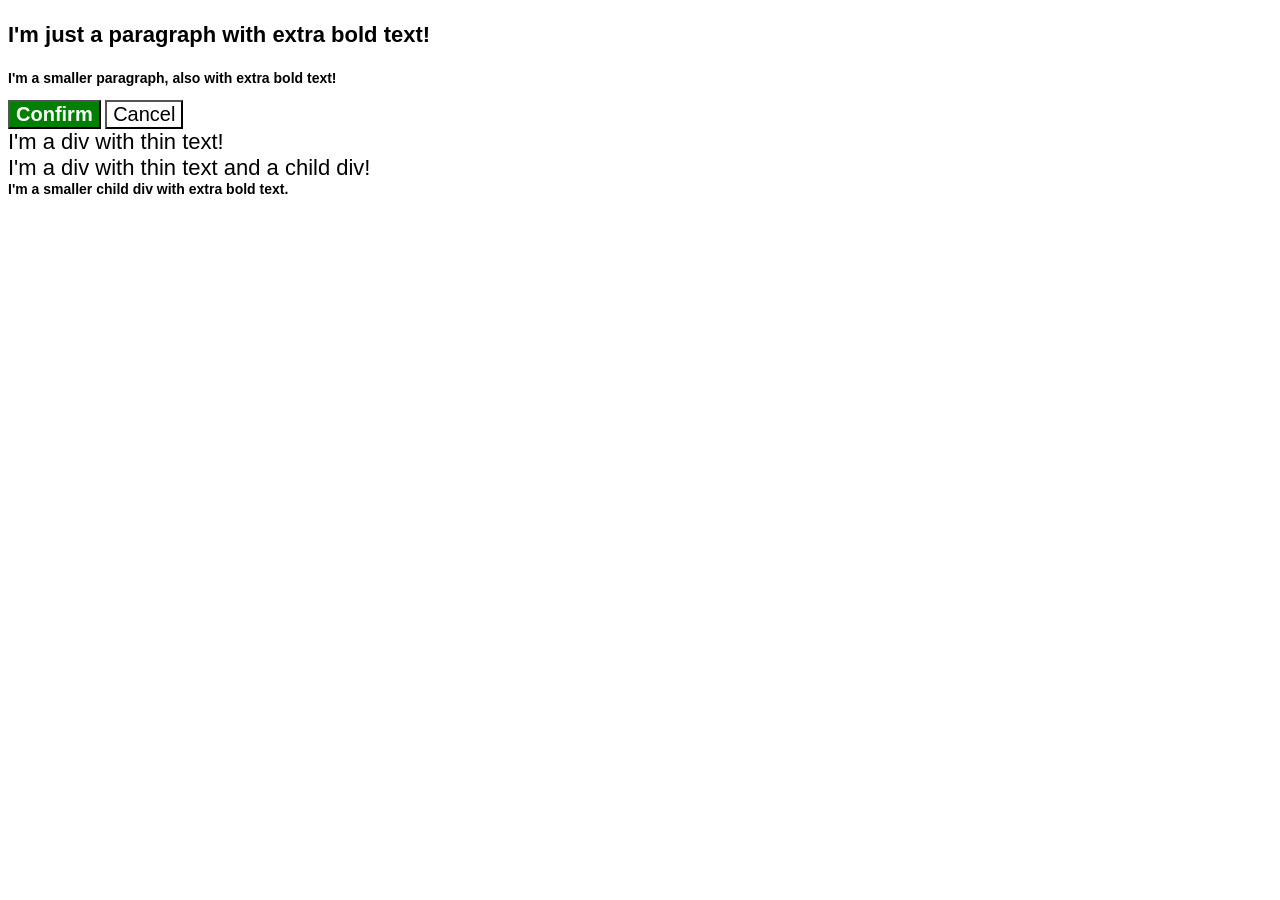
<file: foundations/cascade/01-cascade-fix/index.html>
<!DOCTYPE html>
<html lang="en">
  <head>
    <meta charset="UTF-8">
    <meta http-equiv="X-UA-Compatible" content="IE=edge">
    <meta name="viewport" content="width=device-width, initial-scale=1.0">
    <title>Fix the Cascade</title>
    <link rel="stylesheet" href="style.css">
  </head>
  <body>
    <p class="para">I'm just a paragraph with extra bold text!</p>
    <p class="para small-para">I'm a smaller paragraph, also with extra bold text!</p>

    <button id="confirm-button" class="button confirm">Confirm</button>
    <button id="cancel-button" class="button cancel">Cancel</button>

    <div class="text">I'm a div with thin text!</div>
    <div class="text">I'm a div with thin text and a child div!
      <div class="text child">I'm a smaller child div with extra bold text.</div>
    </div>
  </body>
</html>
</file>
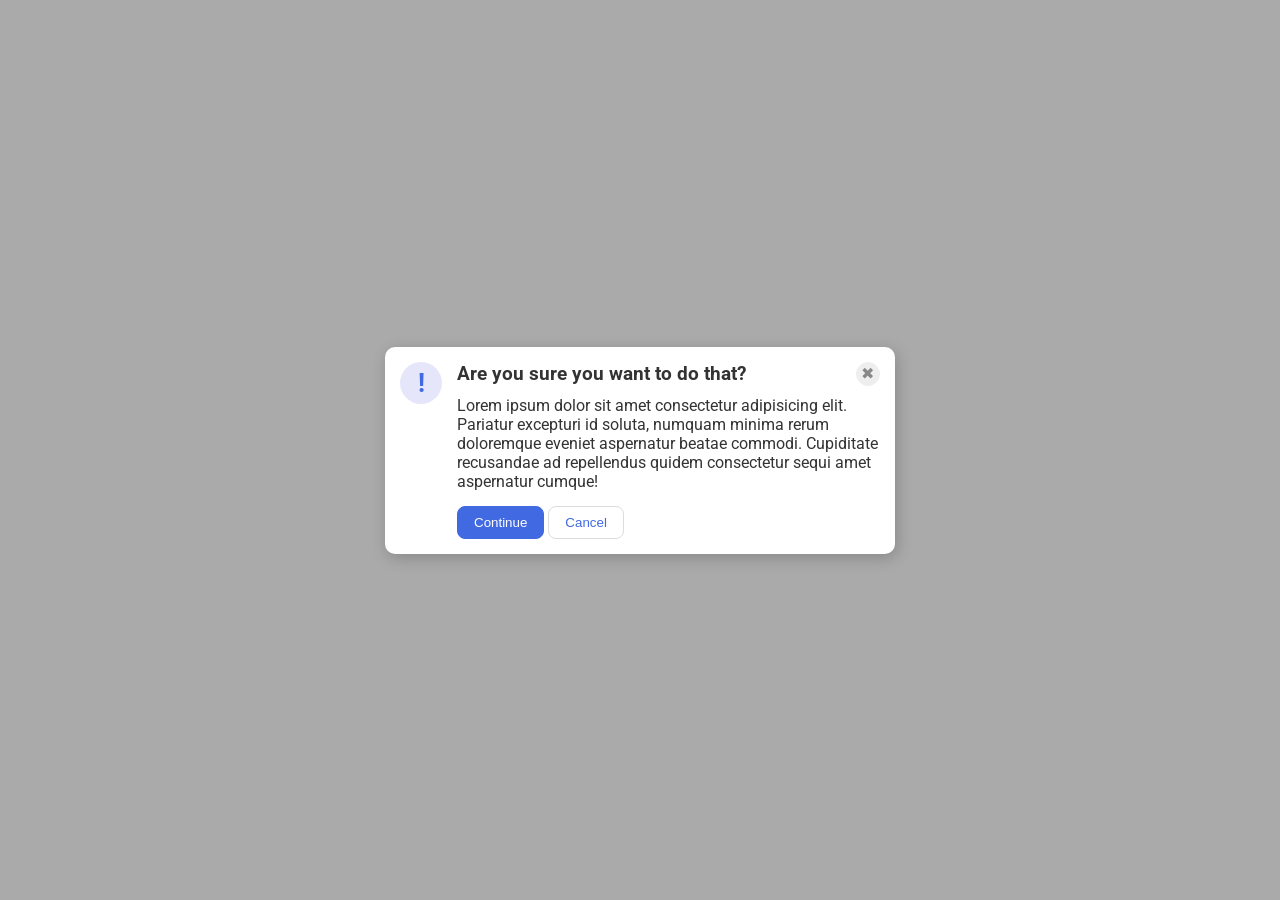
<file: foundations/flex/05-flex-modal/index.html>
<!DOCTYPE html>
<html lang="en">
  <head>
    <meta charset="UTF-8">
    <meta http-equiv="X-UA-Compatible" content="IE=edge">
    <meta name="viewport" content="width=device-width, initial-scale=1.0">
    <link rel="stylesheet" href="style.css">
    <title>Modal</title>
  </head>
  <body>
    <div class="modal">
      <div class="icon">!</div>
      
      <div class="container">  
        <div class="item-1">  
          <div class="header">Are you sure you want to do that?</div>
          <button class="close-button">✖</button>
        </div>
        <div class="text">Lorem ipsum dolor sit amet consectetur adipisicing elit. Pariatur excepturi id soluta, numquam minima rerum doloremque eveniet aspernatur beatae commodi. Cupiditate recusandae ad repellendus quidem consectetur sequi amet aspernatur cumque!</div>
        <button class="continue">Continue</button>
        <button class="cancel">Cancel</button>
      </div>

      </div>
  </body>
</html>
</file>
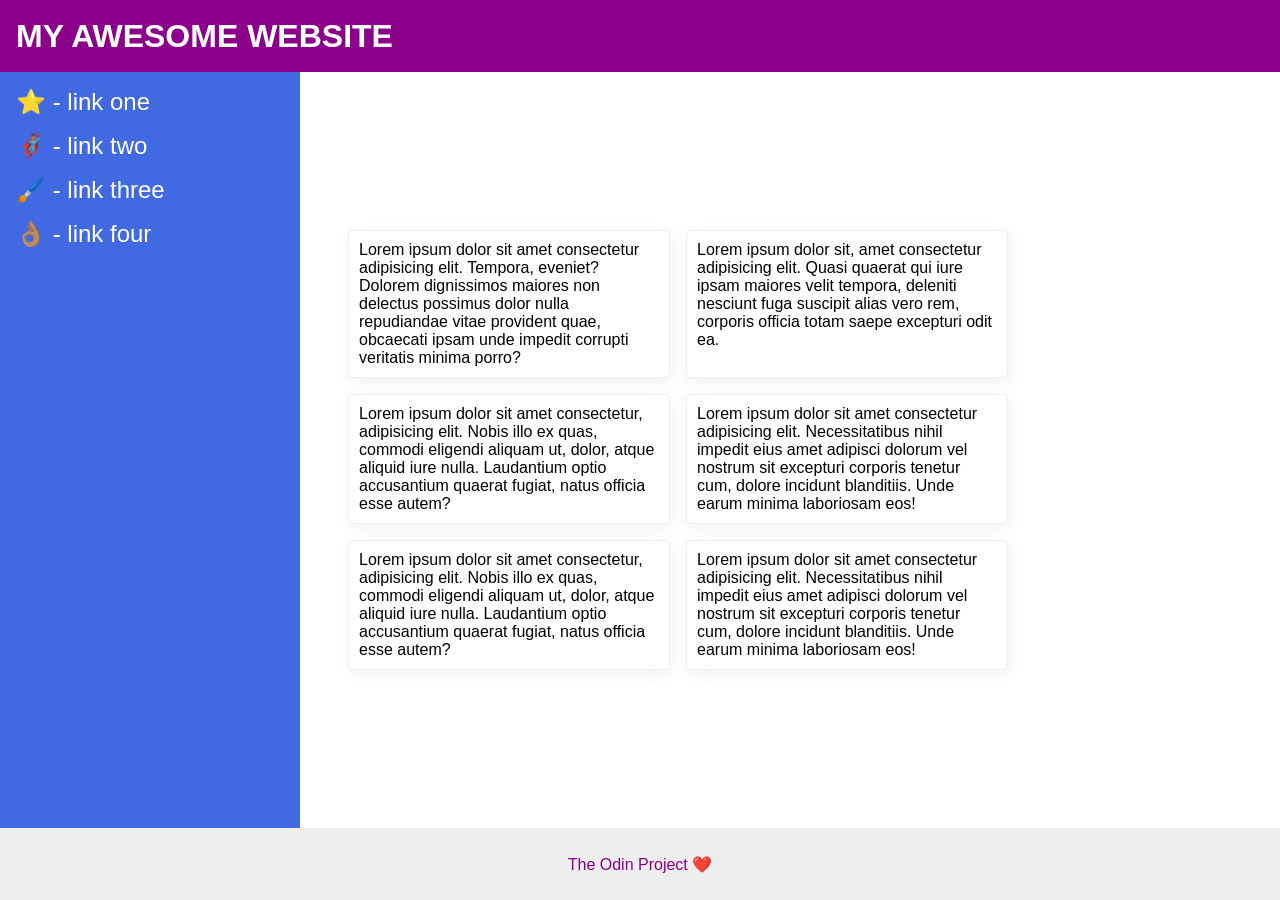
<file: foundations/flex/07-flex-layout-2/index.html>
<!DOCTYPE html>
<html lang="en">
  <head>
    <meta charset="UTF-8">
    <meta http-equiv="X-UA-Compatible" content="IE=edge">
    <meta name="viewport" content="width=device-width, initial-scale=1.0">
    <title>The Holy Grail</title>
    <link rel="stylesheet" href="style.css">
  </head>
  <body>
    <div class="header">
      MY AWESOME WEBSITE
    </div>
    
    <div class="container">
      <div class="sidebar">
        <ul>
          <li><a href="#">⭐ - link one</a></li>
          <li><a href="#">🦸🏽‍♂️ - link two</a></li>
          <li><a href="#">🖌️ - link three</a></li>
          <li><a href="#">👌🏽 - link four</a></li>
        </ul>
      </div>
    
      <div class="card-container">
        <div class="card">Lorem ipsum dolor sit amet consectetur adipisicing elit. Tempora, eveniet? Dolorem dignissimos maiores non delectus possimus dolor nulla repudiandae vitae provident quae, obcaecati ipsam unde impedit corrupti veritatis minima porro?</div>
        <div class="card">Lorem ipsum dolor sit, amet consectetur adipisicing elit. Quasi quaerat qui iure ipsam maiores velit tempora, deleniti nesciunt fuga suscipit alias vero rem, corporis officia totam saepe excepturi odit ea.</div>
        <div class="card">Lorem ipsum dolor sit amet consectetur, adipisicing elit. Nobis illo ex quas, commodi eligendi aliquam ut, dolor, atque aliquid iure nulla. Laudantium optio accusantium quaerat fugiat, natus officia esse autem?</div>
        <div class="card">Lorem ipsum dolor sit amet consectetur adipisicing elit. Necessitatibus nihil impedit eius amet adipisci dolorum vel nostrum sit excepturi corporis tenetur cum, dolore incidunt blanditiis. Unde earum minima laboriosam eos!</div>
        <div class="card">Lorem ipsum dolor sit amet consectetur, adipisicing elit. Nobis illo ex quas, commodi eligendi aliquam ut, dolor, atque aliquid iure nulla. Laudantium optio accusantium quaerat fugiat, natus officia esse autem?</div>
        <div class="card">Lorem ipsum dolor sit amet consectetur adipisicing elit. Necessitatibus nihil impedit eius amet adipisci dolorum vel nostrum sit excepturi corporis tenetur cum, dolore incidunt blanditiis. Unde earum minima laboriosam eos!</div>
      </div>
    </div>

    <div class="footer">
      The Odin Project ❤️
    </div>
  </body>
</html>
</file>
<file: foundations/cascade/01-cascade-fix/style.css>
body {
  font-family: Arial, Helvetica, sans-serif;
}

.para {
  font-size: 22px;
}

.small-para {
  font-size: 14px;
  font-weight: 800;
}

.para,
.small-para {
  color: hsl(0, 0%, 0%);
  font-weight: 800;
}

.button {
  background-color: rgb(255, 255, 255);
  color: rgb(0, 0, 0);
  font-size: 20px;
}

#confirm-button {
  background: green;
  color: white;
  font-weight: bold;
} 

.text {
  color: rgb(0, 0, 0);
  font-size: 22px;
  font-weight: 100;
}

.text .child {
  color: rgb(0, 0, 0);
  font-weight: 800;
  font-size: 14px;
}
</file>
<file: foundations/flex/05-flex-modal/style.css>
@import url('https://fonts.googleapis.com/css2?family=Roboto:wght@400;700&display=swap');

html, body {
  height: 100%;
}

body {
  font-family: Roboto, sans-serif;
  margin: 0;
  background: #aaa;
  color: #333;
  /* I'll give you this one for free lol */
  display: flex;
  align-items: center;
  justify-content: center;
}

.modal {
  background: white;
  width: 480px;
  border-radius: 10px;
  box-shadow: 2px 4px 16px rgba(0,0,0,.2);
  padding: 15px;
  display: flex;
}

.icon {
  color: royalblue;
  font-size: 26px;
  font-weight: 700;
  background: lavender;
  width: 42px;
  height: 42px;
  border-radius: 50%;
  display: flex;
  align-items: center;
  justify-content: center;
  flex-shrink: 0;

}

.close-button {
  background: #eee;
  border-radius: 50%;
  color: #888;
  font-weight: 400;
  font-size: 16px;
  height: 24px;
  width: 24px;
  display: flex;
  align-items: center;
  justify-content: center;
  border: 1px solid #eee;
  padding: 0;
  margin-left: 26%;
}

button {
  cursor: pointer;
  padding: 8px 16px;
  border-radius: 8px;
}

button.continue {
  background: royalblue;
  border: 1px solid royalblue;
  color: white;
}

button.cancel {
  background: white;
  border: 1px solid #ddd;
  color: royalblue;
}

.item-1 {
  font-weight: bold;
  font-size: larger;
  display: flex;
  flex-direction: row;
}

.container {
  margin-left: 15px;
}

.text {
  padding-bottom: 15px;
  padding-top: 10px;
}
</file>
<file: foundations/flex/07-flex-layout-2/style.css>
body {
  font-family: -apple-system, BlinkMacSystemFont, 'Segoe UI', Roboto, Oxygen, Ubuntu, Cantarell, 'Open Sans', 'Helvetica Neue', sans-serif;
  margin: 0;
  min-height: 100vh;
  display: flex;
  flex-direction: column;
}

.header {
  height: 72px;
  background: darkmagenta;
  color: white;
  font-size: 32px;
  font-weight: 900;
  display: flex;
  justify-content: space-between;
  justify-content: flex-start;
  align-items: center;
  padding-left: 16px;
}

.footer {
  height: 72px;
  background: #eee;
  color: darkmagenta;
  display: flex;
  justify-content: center;
  align-items: center;
}

.sidebar {
  width: 300px;
  background: royalblue;
  box-sizing: border-box;
  flex-shrink: 0;
  padding: 16px;
}

.card {
  border: 1px solid #eee;
  box-shadow: 2px 4px 16px rgba(0,0,0,.06);
  border-radius: 4px;
  display: flex;
  padding: 10px;
  width: 300px
}

.card-container {
  display: flex;
  padding: 48px;
  gap: 16px;
  flex-wrap: wrap;
  align-content: center;
  flex-grow: 1;
}

.container {
  display: flex;
  flex: 1;
  align-items: flex-start;
  justify-content: center;
  align-items: stretch;
}

a {
  text-decoration: none;
  color: white;
  font-size: 24px;
}

ul {
  list-style: none;
  margin: 0;
  padding: 0;
}

li {
  margin-bottom: 16px;
}
</file>
